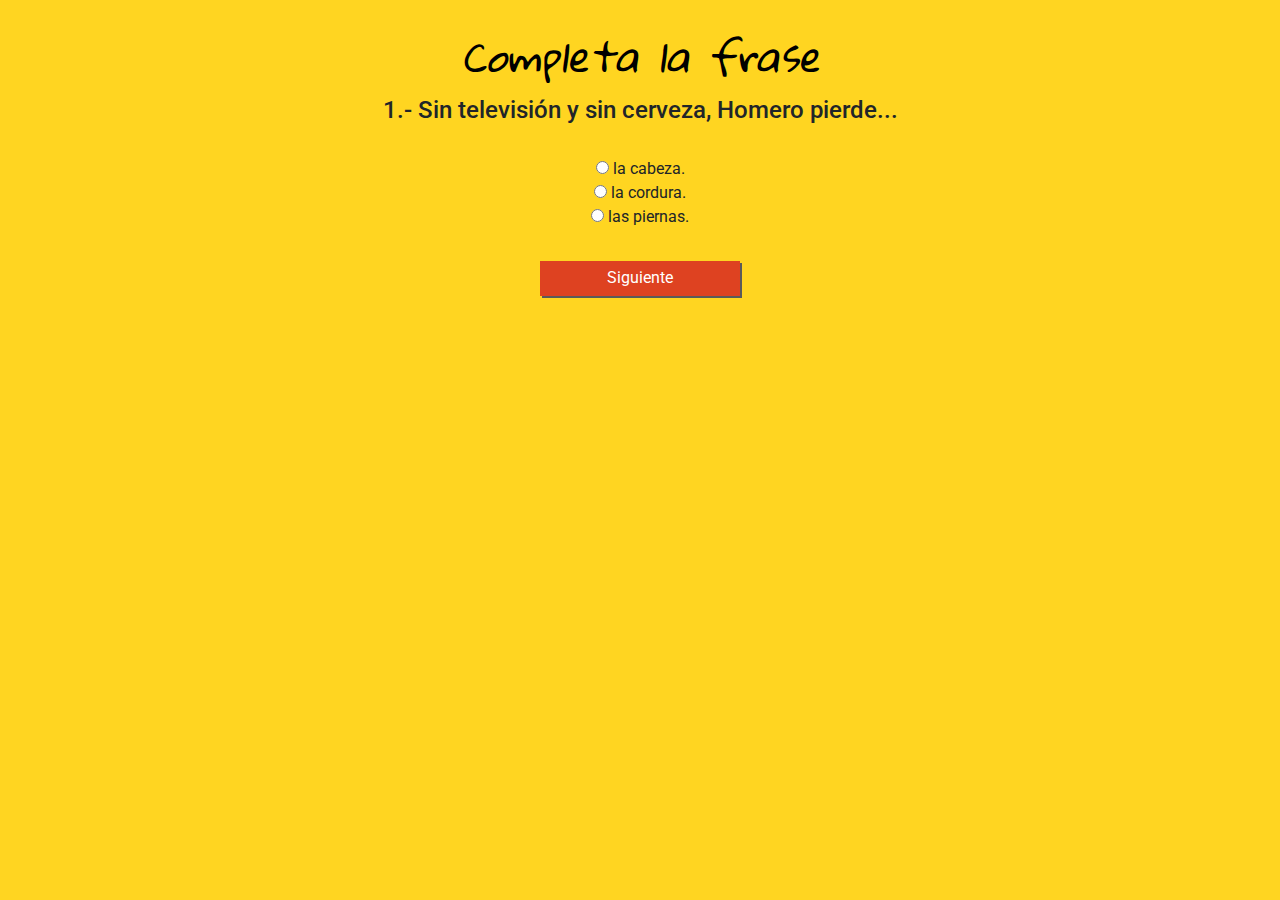
<file: quotes.html>
<!DOCTYPE html>
<html lang="en" dir="ltr">
  <head>
    <meta charset="utf-8">
    <meta name="viewport" content="width=device-width, initial-scale=1.0">
    <meta http-equiv="X-UA-Compatible" content="ie=edge">
    <link rel="shortcut icon" type="image/png" href="http://icons.veryicon.com/16/Movie%20%26%20TV/Simpsons%20Vol.%2001/Public%20Figures%20Mayor%20Diamond%20Joe%20Quimby.png"/>
    <script src="index.js"></script>
    <link rel="stylesheet" href="https://stackpath.bootstrapcdn.com/bootstrap/4.3.1/css/bootstrap.min.css" integrity="sha384-ggOyR0iXCbMQv3Xipma34MD+dH/1fQ784/j6cY/iJTQUOhcWr7x9JvoRxT2MZw1T" crossorigin="anonymous">
    <link rel="stylesheet" href="index.css">
    <title>Trivia Los Simpsons</title>
  </head>
  <body onload="trivia()">
    <div class="container">
      <h1 id="categoryTittle" class="page-title">Completa la frase</h1>
      <div id="question1">
        <h4>1.- Sin televisión y sin cerveza, Homero pierde...</h4>
        <form class="question-form">
          <input type="radio" name="answer" value="1" id="answerA1" class="correct"> la cabeza.<br>
          <input type="radio" name="answer" value="0" id="answerA2"> la cordura.<br>
          <input type="radio" name="answer" value="0" id="answerA3"> las piernas.<br>
        </form>
      </div>
      <div id="question2">
        <h4>2.- ¡Cállense ya, maldita sea! ¡Dejen dormir... </h4>
        <form class="question-form">
          <input type="radio" name="answer" value="0" id="answerA4"> a Marge!<br>
          <input type="radio" class="correct" name="answer" value="1" id="answerA5"> al prójimo!<br>
          <input type="radio" name="answer" value="0" id="answerA6"> al gato!<br>
        </form>
      </div>
      <div id="question3">
        <h4>3.- Siempre estuve orgulloso de que no fueras...</h4>
        <form class="question-form">
          <input type="radio" class="correct" name="answer" value="1" id="answerA7"> un enano.<br>
          <input type="radio" name="answer" value="0" id="answerA8"> un vagabundo.<br>
          <input type="radio" name="answer" value="0" id="answerA9"> un actor porno.<br>
        </form>
      </div>
      <button type="button" id="nextQuestion" class="game-button">Siguiente</button>
      <div id="score">
        <h1 class="page-title">Tu puntuación final es:</h1>
        <h2 id="finalScore"></h2>
        <p>¿Quieres volver a jugar?</p>
        <div class="row">
          <div class="col-sm-12 col-md-6">
            <form action="welcome.html">
              <button type="submit" class="finalBtns game-button" name="button">Sí</button>
            </form>
          </div>
          <div class="col-sm-12 col-md-6">
            <form action="thanks.html">
              <button type="submit" class="finalBtns game-button" name="button">No</button>
            </form>
          </div>
        </div>
      </div>
    </div>
  </body>
</html>
</file>
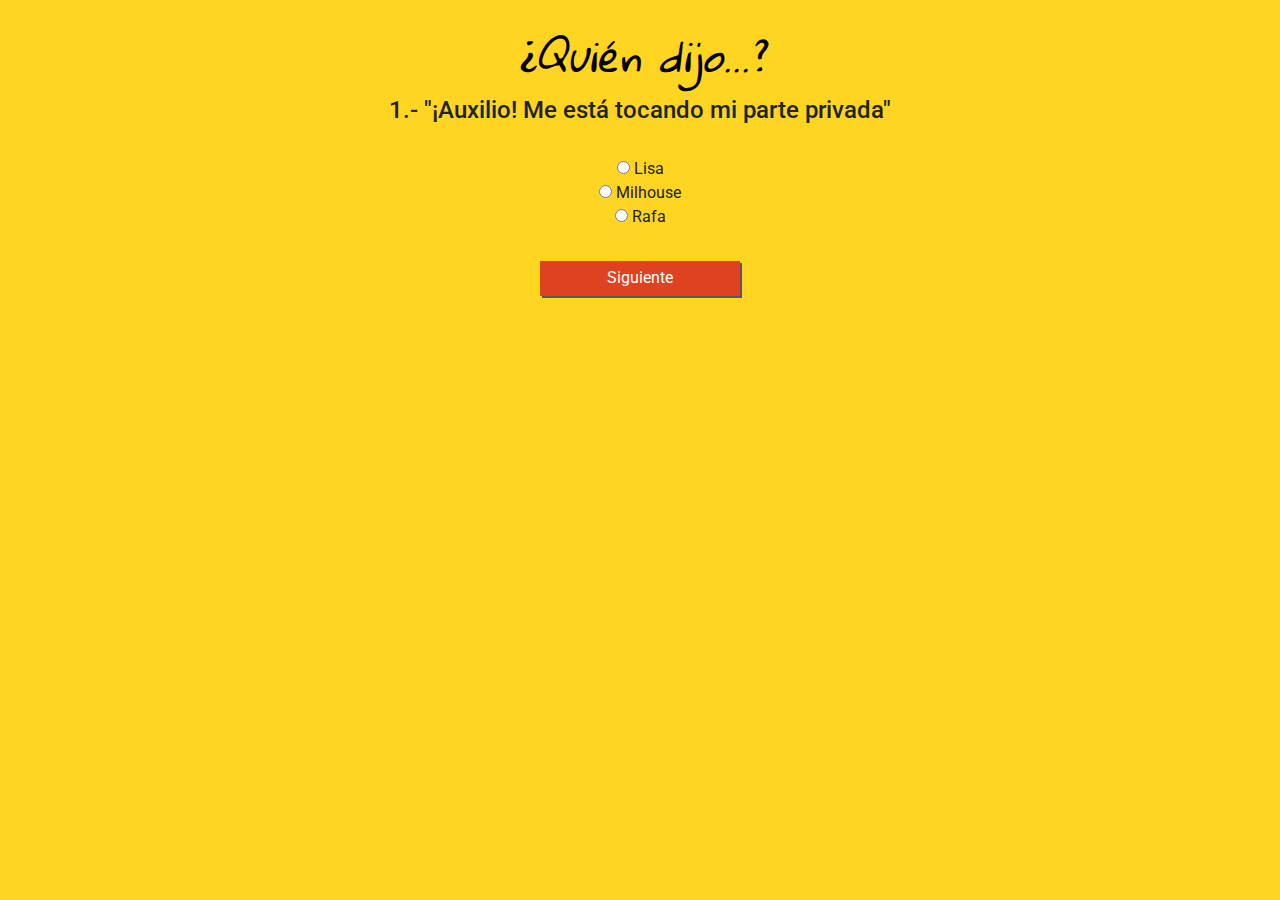
<file: whosays.html>
<!DOCTYPE html>
<html lang="en" dir="ltr">
  <head>
    <meta charset="utf-8">
    <meta name="viewport" content="width=device-width, initial-scale=1.0">
    <meta http-equiv="X-UA-Compatible" content="ie=edge">
    <link rel="shortcut icon" type="image/png" href="http://icons.veryicon.com/16/Movie%20%26%20TV/Simpsons%20Vol.%2001/Public%20Figures%20Mayor%20Diamond%20Joe%20Quimby.png"/>
    <script src="index.js"></script>
    <link rel="stylesheet" href="https://stackpath.bootstrapcdn.com/bootstrap/4.3.1/css/bootstrap.min.css" integrity="sha384-ggOyR0iXCbMQv3Xipma34MD+dH/1fQ784/j6cY/iJTQUOhcWr7x9JvoRxT2MZw1T" crossorigin="anonymous">
    <link rel="stylesheet" href="index.css">
    <title>Trivia Los Simpsons</title>
  </head>
  <body onload="trivia()">
    <div class="container">
      <h1 id="categoryTittle" class="page-title">¿Quién dijo...?</h1>
      <div id="question1">
        <h4>1.- "¡Auxilio! Me está tocando mi parte privada"</h4>
        <form class="question-form">
          <input type="radio" name="answer" id="answerA1"> Lisa<br>
          <input type="radio" name="answer" id="answerA2"> Milhouse<br>
          <input type="radio" name="answer" id="answerA3" class="correct"> Rafa<br>
        </form>
      </div>
      <div id="question2">
        <h4>2.- "No se metan conmigo, ¡Tengo chispitas!"</h4>
        <form class="question-form">
          <input type="radio" name="answer" id="answerA4"> Jefe Gorgory<br>
          <input type="radio" class="correct" name="answer" id="answerA5"> Marge<br>
          <input type="radio" name="answer" id="answerA6"> Flanders<br>
        </form>
      </div>
      <div id="question3">
        <h4>3.- "¡Ya cómete la maldita naranja!"</h4>
        <form class="question-form">
          <input type="radio" name="answer" id="answerA7"> Homero<br>
          <input type="radio" class="correct" name="answer" id="answerA8"> El abuelo Simpson<br>
          <input type="radio" name="answer" id="answerA9"> Lionel Hutz<br>
        </form>
      </div>
      <button type="button" id="nextQuestion" class="game-button">Siguiente</button>
      <div id="score">
        <h1 class="page-title">Tu puntuación final es:</h1>
        <h2 id="finalScore"></h2>
        <p>¿Quieres volver a jugar?</p>
        <div>
          <div class="row">
            <div class="col-sm-12 col-md-6">
              <form action="welcome.html">
                <button type="submit" class="finalBtns game-button" name="button">Sí</button>
              </form>
            </div>
            <div class="col-sm-12 col-md-6">
              <form action="thanks.html">
                <button type="submit" class="finalBtns game-button" name="button">No</button>
              </form>
            </div>
          </div>
        </div>
      </div>
    </div>
  </body>
</html>
</file>
<file: index.css>
@import url('https://fonts.googleapis.com/css?family=Gloria+Hallelujah');
@import url('https://fonts.googleapis.com/css?family=Bree-Serif|Gloria+Hallelujah|Roboto|Satisfy');
body {
  text-align: center;
  background-color: #ffd521;
  font-family: 'Roboto', sans-serif;
}

h1 {
  font-family: 'Gloria Hallelujah', sans-serif;
  font-size: 40px;
  font-style: oblique;
  color: black;
}

h2{
  font-family: 'Roboto', sans-serif;
  font-style: oblique;
  font-size: 25px;
  color: black;
}
.name-input {
  height: 35px;
  font-style: italic;
  width: 200px;
  border: 1px solid #de4221;
  margin-bottom: 10px;
  padding-left: 5px
}
.game-button {
  width: 200px;
  height: 35px;
  background-color: #de4221;
  color: #ffffff;
  box-shadow: 2px 2px #5a5a5a;
  border: none;
}
.game-button:hover {
  box-shadow: 0px 0px;
  color: #ffffff;
  box-shadow: -2px -2px #5a5a5a;
}
#name_alert {
  background-color: #ffd521;
  border: none;
  color: #de4221;
  font-size: large 
}
/* .container {
  height: 100%
} */
h2#finalScore {
  color: white;
  font-size: 100px;
  margin: 50px 0px;
  letter-spacing: 7px;
  -webkit-text-stroke: 1px black;
}

input#user {
  padding: 5px 15px;
}
.page-title{
  margin-top: 2rem;
  margin-bottom: 1rem;
}
.indication{
  margin-top: 1rem
}
.alert-col {
  text-align: center
}
#name_alert {
  text-align: center;
  margin-top: 3px;
}
.index-img{
  width: 30%;
  margin-top: 1rem;
}
#img-welcome {
  width: 60%
}
.question-form {
  margin-top: 2rem;
  margin-bottom: 2rem;
}
@media (max-width: 600px) {
  .index-img {
    width: 70%
  }
  #img-welcome {
    width: 90%
  }
  .game-button {
    margin-bottom: 10px
  }
  h4 {
    margin-top: 4rem
  }
  #name_alert {
    text-align: center;
    margin-top: -3px !important;
    padding-top: 2px !important;
  }
}
</file>
